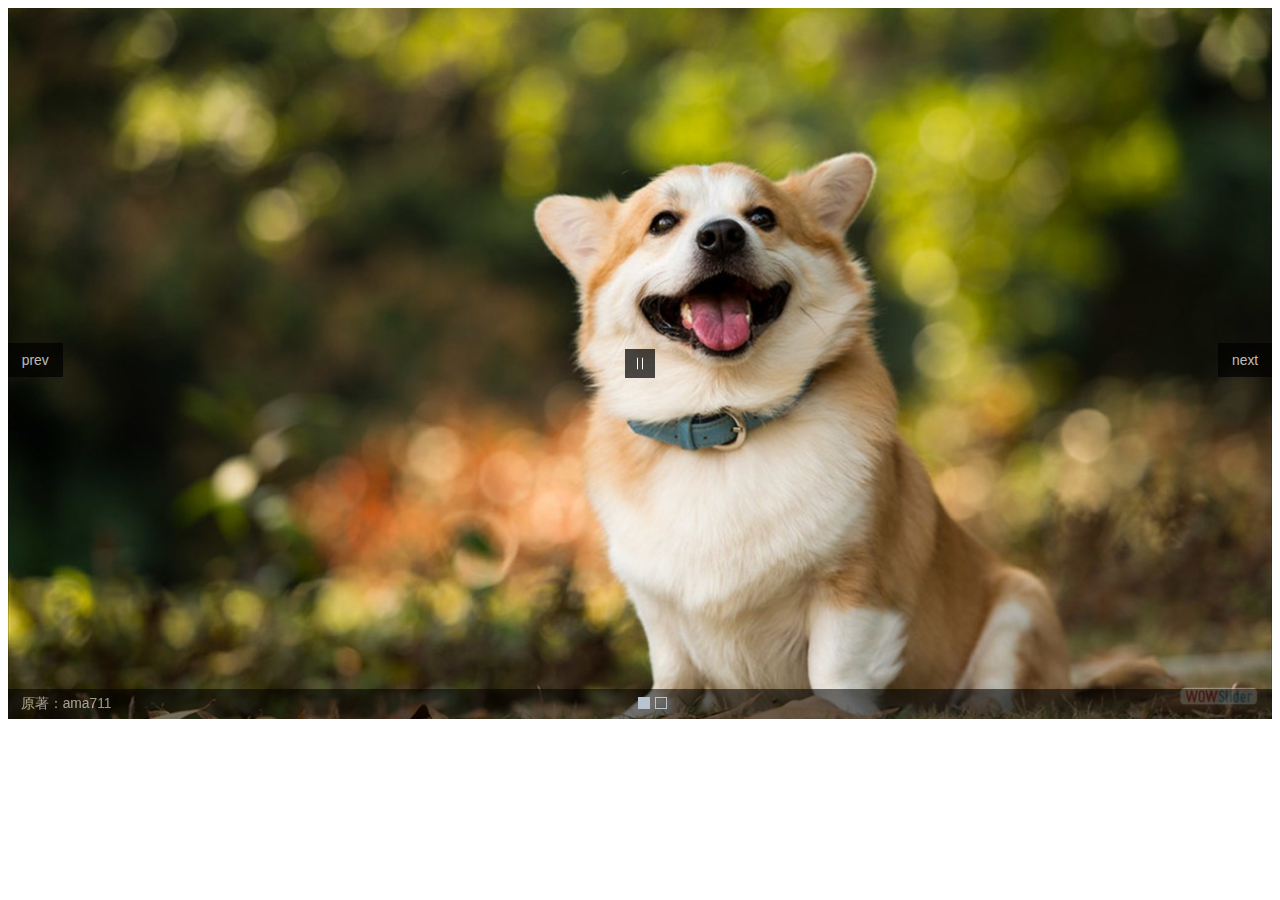
<file: WOW-Slider/carousel.html>
<!DOCTYPE html>
<html>
<head>
	<meta http-equiv="content-type" content="text/html; charset=utf-8" />
	<meta name="description" content="Made with WOW Slider - Create beautiful, responsive image sliders in a few clicks. Awesome skins and animations. Responsive slider" />
	<link rel="stylesheet" type="text/css" href="./engine0/style.css" />
	<script type="text/javascript" src="./engine0/jquery.js"></script>
	<!-- End WOWSlider.com HEAD section -->
</head>
<body>
	<div id="wowslider-container0">
	<div class="ws_images"><ul>
		<li><a href="http://wowslider.net"><img src="./data0/images/bg1.jpg" alt="原著：ama711" title="原著：ama711" id="wows0_0"/></a></li>
		<li><img src="./data0/images/bg2.jpg" alt="原著：羽諾 YUNO" title="原著：羽諾 YUNO" id="wows0_1"/></li>
	</ul></div>
	<div class="ws_bullets"><div>
		<a href="#" title="原著：ama711"><span><img src="./data0/tooltips/bg1.jpg" alt="原著：ama711"/>1</span></a>
		<a href="#" title="原著：羽諾 YUNO"><span><img src="./data0/tooltips/bg2.jpg" alt="原著：羽諾 YUNO"/>2</span></a>
	</div></div><div class="ws_script" style="position:absolute;left:-99%"><a href="http://wowslider.net">responsive slider</a> by WOWSlider.com v9.0</div>
	<div class="ws_shadow"></div>
	</div>	

	<script type="text/javascript" src="./engine0/wowslider.js"></script>
	<script type="text/javascript" src=".//engine0/script.js"></script>
	<!-- End WOWSlider.com BODY section -->
</body>
</html>
</file>
<file: WOW-Slider/engine0/style.css>
/*
 *	generated by WOW Slider 9.0
 *	template Block
 */

#wowslider-container0 { 
	display: table;
	zoom: 1; 
	position: relative;
	width: 100%;
	max-width: 1280px;
	max-height:520px;
	margin:0px auto 0px;
	z-index:90;
	text-align:left; /* reset align=center */
	font-size: 10px;
	text-shadow: none; /* fix some user styles */

	/* reset box-sizing (to boostrap friendly) */
	-webkit-box-sizing: content-box;
	-moz-box-sizing: content-box;
	box-sizing: content-box; 
	/* padding-top: 10px; */
}
* html #wowslider-container0{ width:1280px }
#wowslider-container0 .ws_images ul{
	position:relative;
	width: 10000%; 
	height:100%;
	left:0;
	list-style:none;
	margin:0;
	padding:0;
	border-spacing:0;
	overflow: visible;
	/*table-layout:fixed;*/
}
#wowslider-container0 .ws_images ul li{
	position: relative;
	width:1%;
	height:100%;
	line-height:0; /*opera*/
	overflow: hidden;
	float:left;
	/*font-size:0;*/
	padding:0 0 0 0 !important;
	margin:0 0 0 0 !important;
}

#wowslider-container0 .ws_images{
	position: relative;
	left:0;
	top:0;
	height:100%;
	max-height:720px;
	max-width: 1280px;
	vertical-align: top;
	border:none;
	overflow: hidden;
}
#wowslider-container0 .ws_images ul a{
	width:100%;
	height:100%;
	max-height:720px;
	display:block;
	color:transparent;
}
#wowslider-container0 img{
	max-width: none !important;
}
#wowslider-container0 .ws_images .ws_list img,
#wowslider-container0 .ws_images > div > img{
	width:100%;
	border:none 0;
	max-width: none;
	padding:0;
	margin:0;
}
#wowslider-container0 .ws_images > div > img {
	max-height:720px;
}

#wowslider-container0 .ws_images iframe {
	position: absolute;
	z-index: -1;
}

#wowslider-container0 .ws-title > div {
	display: inline-block !important;
}

#wowslider-container0 a{ 
	text-decoration: none; 
	outline: none; 
	border: none; 
}

#wowslider-container0  .ws_bullets { 
	float: left;
	position:absolute;
	z-index:70;
}
#wowslider-container0  .ws_bullets div{
	position:relative;
	float:left;
	font-size: 0px;
}
/* compatibility with Joomla styles */
#wowslider-container0  .ws_bullets a {
	line-height: 0;
}

#wowslider-container0  .ws_script{
	display:none;
}
#wowslider-container0 sound, 
#wowslider-container0 object{
	position:absolute;
}

/* prevent some of users reset styles */
#wowslider-container0 .ws_effect {
	position: static;
	width: 100%;
	height: 100%;
}

#wowslider-container0 .ws_photoItem {
	border: 2em solid #fff;
	margin-left: -2em;
	margin-top: -2em;
}
#wowslider-container0 .ws_cube_side {
	background: #A6A5A9;
}


#wowslider-container0.ws_gestures {
	cursor: -webkit-grab;
	cursor: -moz-grab;
	cursor: url("[data-uri]"), move;
}            
#wowslider-container0.ws_gestures.ws_grabbing {
	cursor: -webkit-grabbing;
	cursor: -moz-grabbing;
	cursor: url("[data-uri]"), move;
}

/* hide controls when video start play */
#wowslider-container0.ws_video_playing .ws_bullets,
#wowslider-container0.ws_video_playing .ws_fullscreen,
#wowslider-container0.ws_video_playing .ws_next,
#wowslider-container0.ws_video_playing .ws_prev {
	display: none;
}


/* youtube/vimeo buttons */
#wowslider-container0 .ws_video_btn {
	position: absolute;
	display: none;
	cursor: pointer;
	top: 0;
	left: 0;
	width: 100%;
	height: 100%;
	z-index: 55;
}
#wowslider-container0 .ws_video_btn.ws_youtube,
#wowslider-container0 .ws_video_btn.ws_vimeo {
	display: block;
}
#wowslider-container0 .ws_video_btn div {
	position: absolute;
	background-image: url(./playvideo.png);
	background-size: 200%;
	top: 50%;
	left: 50%;
	width: 7em;
	height: 5em;
	margin-left: -3.5em;
	margin-top: -2.5em;
}
#wowslider-container0 .ws_video_btn.ws_youtube div {
	background-position: 0 0;
}
#wowslider-container0 .ws_video_btn.ws_youtube:hover div {
	background-position: 100% 0;
}
#wowslider-container0 .ws_video_btn.ws_vimeo div {
	background-position: 0 100%;
}
#wowslider-container0 .ws_video_btn.ws_vimeo:hover div {
	background-position: 100% 100%;
}

#wowslider-container0 .ws_playpause.ws_hide {
	display: none !important;
}

#wowslider-container0 .ws_bullets { 
	padding: 10px; 
}
#wowslider-container0 .ws_bullets a { 
	margin-left: 5px; 
	height: 10px; 
	width: 10px; 
	float: left; 
	border: 1px solid #B8C4CF; 
	color: transparent; 
	text-indent: 0px; 
	background-image:url("data:image/gif;base64,");
	position:relative;
}
#wowslider-container0 .ws_selbull { 
	background-color: #B8C4CF; 
	color: #FFFFFF; 
}

#wowslider-container0 .ws_bullets a:hover, #wowslider-container0 .ws_overbull { 
	background-color: #dae9f6;
	color: #FFFFFF; 
}

#wowslider-container0 a.ws_next, #wowslider-container0 a.ws_prev {
	background-size: 200%;
	font-family: Tahoma,Arial,Helvetica;
	font-size: 1.4em;
	position:absolute;
	top:50%;
	margin-top:-1.5em;
	line-height:2.5em;
	z-index:60;
	background-color: #000000; 
	color: #FFFFFF; 
	padding: 0 1em; 
	opacity:0.7;
	filter:progid:DXImageTransform.Microsoft.Alpha(opacity=70);
}
#wowslider-container0 a.ws_next{
	right:0;
}
#wowslider-container0 a.ws_prev {
	left:0;
}

/*playpause*/
#wowslider-container0 .ws_playpause {
    width: 3em;
    height: 3em;
    position: absolute;
    top: 50%;
    left: 50%;
    margin-left: -1.5em;
    margin-top: -1.5em;
    z-index: 59;
	background-size: 100%;
}

#wowslider-container0 .ws_pause {
    background-image: url(./pause.png);
}

#wowslider-container0 .ws_play {
   background-image: url(./play.png);
}

#wowslider-container0 .ws_pause:hover, #wowslider-container1 .ws_play:hover {
    background-position: 100% 100% !important;
}/* bottom center */
#wowslider-container0  .ws_bullets {
	bottom:0;
	left:50%;
}
#wowslider-container0  .ws_bullets div{
	left:-50%;
}
#wowslider-container0 .ws-title{
	position: absolute;
	font: 1.4em Tahoma, Arial, Helvetica;
	bottom:0;
	left: 0;
	margin-right:0.5em;
	z-index: 50;
	background-color:#000000;
	color:#fff;
	padding:.3em 1%;
	line-height: 1.55em;
	width:98%;
	opacity:0.55;
	filter:progid:DXImageTransform.Microsoft.Alpha(opacity=55);	
}
#wowslider-container0 .ws-title div{
	font-size: 0.857em;
}#wowslider-container0 .ws_images > ul{
	animation: wsBasic 8s infinite;
	-moz-animation: wsBasic 8s infinite;
	-webkit-animation: wsBasic 8s infinite;
}
@keyframes wsBasic{0%{left:-0%} 25%{left:-0%} 50%{left:-100%} 75%{left:-100%} }
@-moz-keyframes wsBasic{0%{left:-0%} 25%{left:-0%} 50%{left:-100%} 75%{left:-100%} }
@-webkit-keyframes wsBasic{0%{left:-0%} 25%{left:-0%} 50%{left:-100%} 75%{left:-100%} }

#wowslider-container0 .ws_bullets  a img{
	text-indent:0;
	display:block;
	bottom:12px;
	left:-43px;
	visibility:hidden;
	position:absolute;
    border: 2px solid #B8C4CF;
	max-width:none;
}
#wowslider-container0 .ws_bullets a:hover img{
	visibility:visible;
}

#wowslider-container0 .ws_bulframe div div{
	height:48px;
	overflow:visible;
	position:relative;
}
#wowslider-container0 .ws_bulframe div {
	left:0;
	overflow:hidden;
	position:relative;
	background-color:#B8C4CF;
	width:85px;
}
#wowslider-container0  .ws_bullets .ws_bulframe{
	display:none;
	bottom:25px;
	overflow:visible;
	position:absolute;
	cursor:pointer;
    border: 2px solid #B8C4CF;
}
#wowslider-container0 .ws_bulframe span{
	position:absolute;
}#wowslider-container0 .ws_bulframe div div{
	height: auto;
}

@media all and (max-width:760px) {
	#wowslider-container0 .ws_fullscreen {
		display: block;
	}
}
@media all and (max-width:400px){
	#wowslider-container0 .ws_controls,
	#wowslider-container0 .ws_bullets,
	#wowslider-container0 .ws_thumbs{
		display: none
	}
}
</file>
